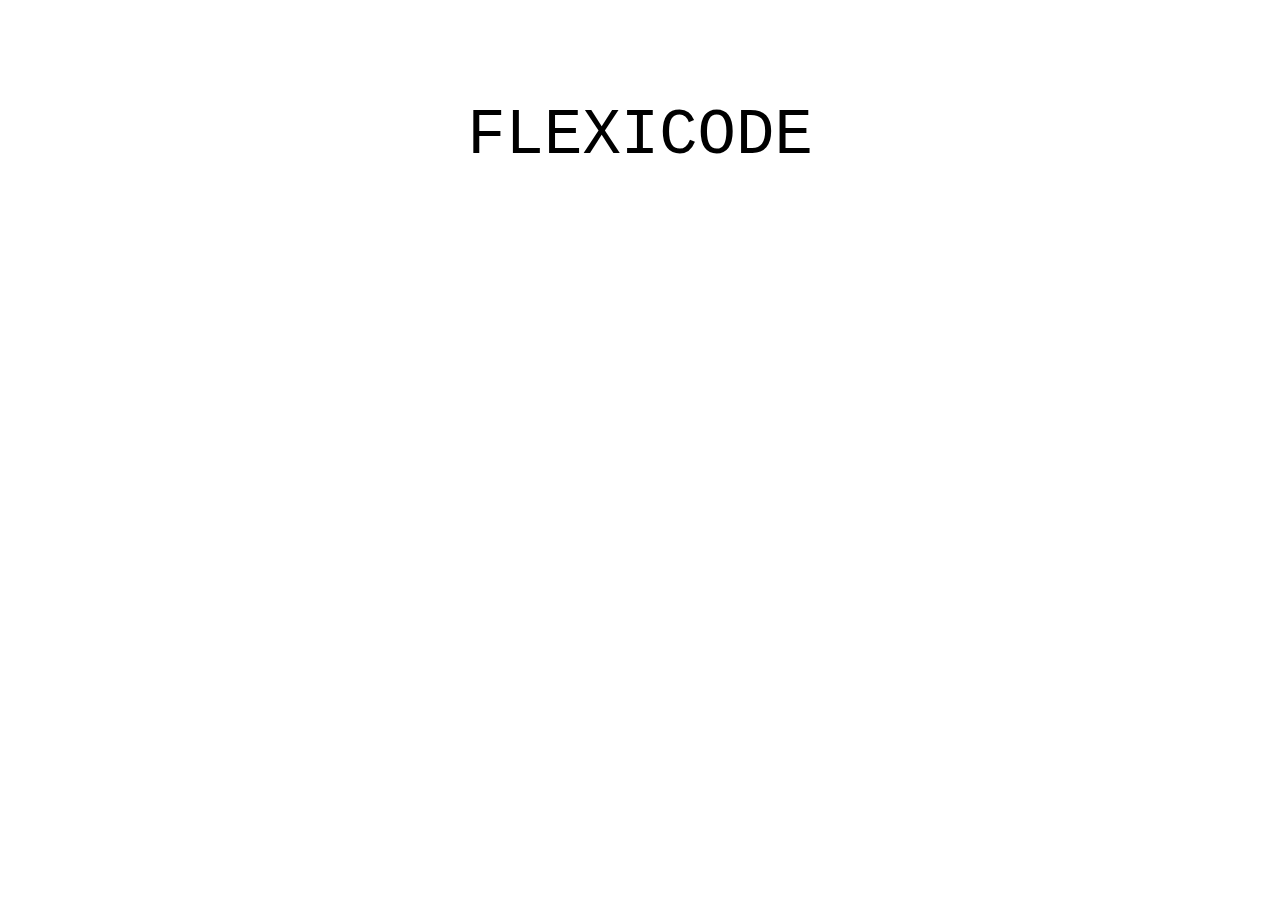
<file: flexicode.html>
<!DOCTYPE html>
<html lang="en">

<head>
    <meta charset="UTF-8">
    <meta name="viewport" content="width=device-width, initial-scale=1.0">
    <title>Flexi Code</title>

    <style>
        .container {
            margin-top: 100px;
            display: flex;
            justify-content: center;
            align-items: center;
        }

        span {
            font-size: 4em;
            font-family: 'Courier New', Courier, monospace;
            animation: jump 1s infinite;
            transform: translateY(0);
        }

        @keyframes jump {

            0%,
            100% {
                transform: translateY(0);
            }

            50% {
                transform: translateY(-90px);
            }

        }

        span:nth-child(1) {
            animation-delay: 0s;
        }

        span:nth-child(2) {
            animation-delay: .1s;
        }

        span:nth-child(3) {
            animation-delay: .2s;
        }

        span:nth-child(4) {
            animation-delay: .3s;
        }

        span:nth-child(5) {
            animation-delay: .4s;
        }

        span:nth-child(6) {
            animation-delay: .5s;
        }

        span:nth-child(7) {
            animation-delay: .6s;
        }

        span:nth-child(8) {
            animation-delay: .7s;
        }

        span:nth-child(9) {
            animation-delay: .8s;
        }
    </style>
    <!-- Gracias, sigueme en TIKTOK Y YOUTUBE :3  -->
</head>

<body>
    <div class="container">
        <span>F</span>
        <span>L</span>
        <span>E</span>
        <span>X</span>
        <span>I</span>
        <span>C</span>
        <span>O</span>
        <span>D</span>
        <span>E</span>
    </div>
</body>

</html>
</file>
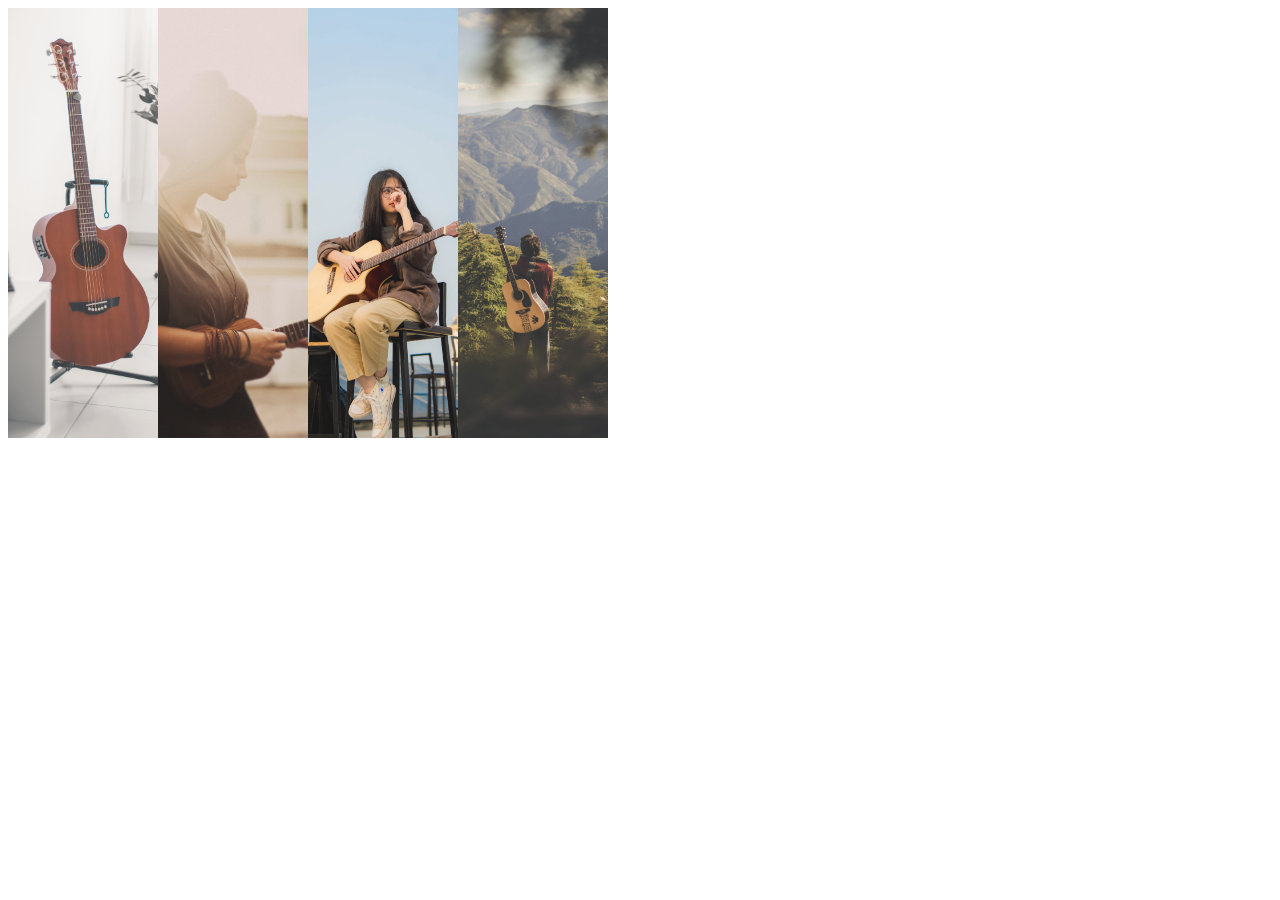
<file: components/gallery.html>
<!DOCTYPE html>
<html lang="en">

<head>
    <meta charset="UTF-8">
    <meta name="viewport" content="width=
    , initial-scale=1.0">
    <title>Document</title>
</head>
<style>
    section {
        display: flex;
        height: 430px;
        width: 600px;
    }

    section img {
        width: 0px;
        flex-grow: 1;
        /* Usa el espacio que pueda */
        object-fit: cover;
        opacity: .9;
        transition: .8s ease;
    }

    img:hover {
        width: 300px;
        opacity: 1;
    }
</style>

<body>
    <section>
        <img src="./guitar.jpg" alt="" srcset="">
        <img src="./guitarafter.jpg" alt="" srcset="">
        <img src="./guitargirl.jpg" alt="" srcset="">
        <img src="./guitarra.jpg" alt="" srcset="">
    </section>
</body>

</html>
</file>
